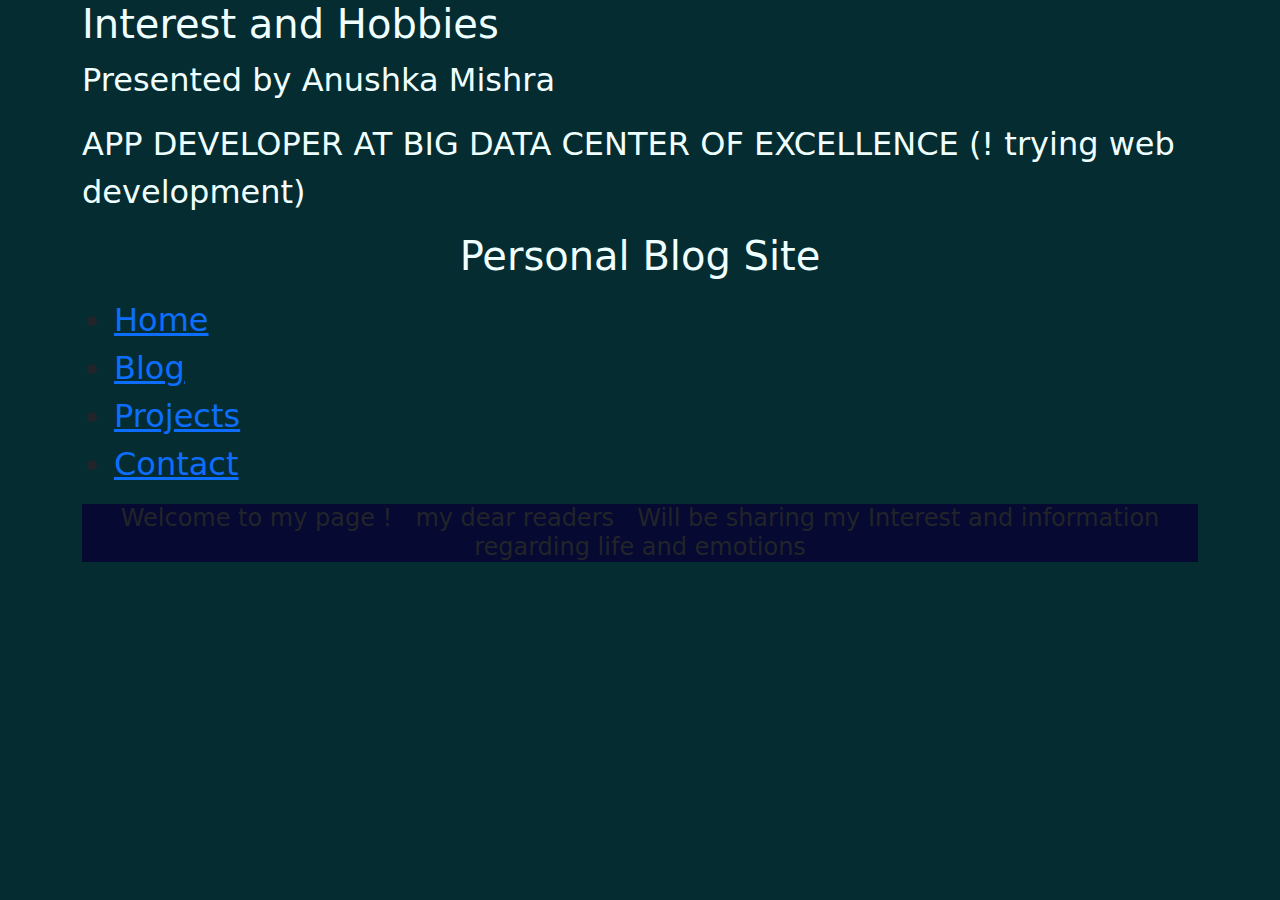
<file: portfolio/index.html>
<!DOCTYPE html>
<html>

<head>
    <link rel="stylesheet" href="main.css">
    <meta charset="utf-8">
    <link rel="stylesheet" href="https://stackpath.bootstrapcdn.com/bootstrap/5.0.0-alpha2/css/bootstrap.min.css">
    <title>web portfolio of Anushka </title>
</head>

<body  style="background-color:rgb(4, 44, 49);">
    <div class="container">
    <header>
        <h1 style="color: azure;"> Interest and Hobbies  </h1>
        <p style="color: azure;"> Presented by Anushka Mishra</p>
        <p style="color: azure;">APP DEVELOPER AT BIG DATA CENTER OF EXCELLENCE  (! trying web development) </p>
      </header>
      <script src="https://code.jquery.com/jquery-3.3.1.slim.min.js"></script>
      <script src="https://cdnjs.cloudflare.com/ajax/libs/popper.js/1.14.3/umd/popper.min.js"></script>
      <script src="https://stackpath.bootstrapcdn.com/bootstrap/4.1.3/js/bootstrap.min.js"></script>
      <!-- <style> 
        div {
          width: fit-content;
          height: fit-content;
          background-color: rgb(161, 92, 92);
          animation-name: example;
          animation-duration: 4s;
        }
        
        @keyframes example {
          from {background-color: red;}
          to {background-color: yellow;}
        }
        </style> -->
    <h1 style="color: azure; " >
        <align style="text-align: center;">
        <center>Personal Blog Site</center>
    </align>
    </h1>
    <p>
        <ul>
            <li style="font-size: 2em;"><a href="/">Home</a></li>
            <li style="font-size: 2em;"><a href="/blog">Blog</a></li>
            <li style="font-size: 2em;"><a href="/blog/project/index.html">Projects</a></li>
            <li style="font-size: 2em;"><a href="/blog/contact/index.html">Contact</a></li>
          </ul>
    </p>
    <column style="margin-left: auto;">
        <Row>
            <align style="text-align: center;">
            <Row> <h2 style="font-size: x-large;"> Welcome to my page ! &emsp13;  my dear readers &emsp13; Will be sharing my Interest and information regarding life and emotions</h2>
            </Row>
        </align>     
        </Row>
       
    </column>
</div>
</body>

</html>
</file>
<file: portfolio/main.css>
h2 {
    background-color: #060931;
    color: #e6d2d2;
  }
  p {
    font-size: 32px;
    /* width: 2em; */
    color: rgb(24, 39, 39);
  }
  h1 {
    font-size: 60px;
  }
  .title {
    font-size: 65px;
  }
  h2 {
      font-size: large;
  }
</file>
